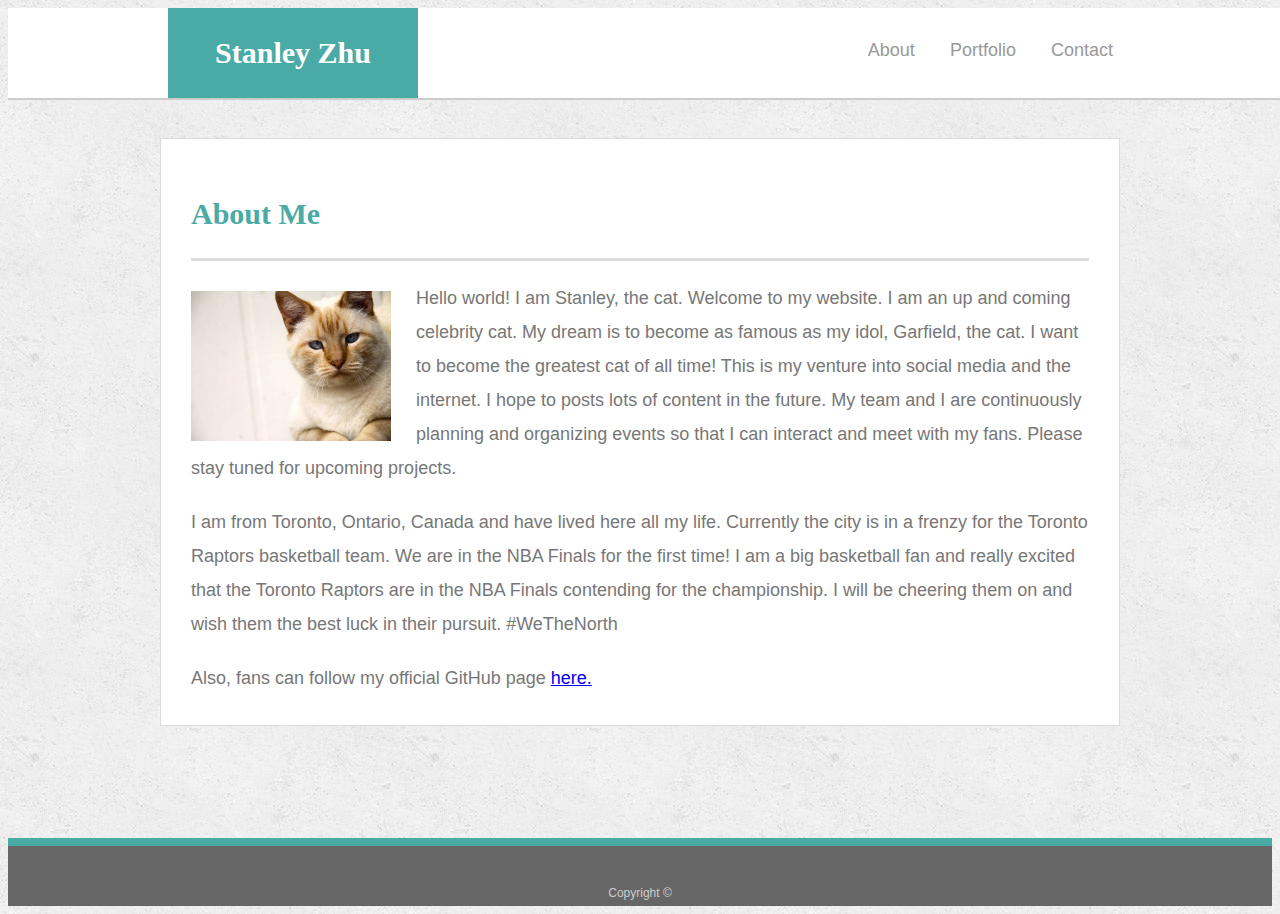
<file: index.html>
<!DOCTYPE html>

<html lang="en-us">

<head>
    <meta charset="UTF-8">
    <meta name="viewport" content="width=device-width, initial-scale=1">
    <title>About | Stanley Zhu</title>
    <link rel="stylesheet" type="text/css" href="assets/css/style.css">
</head>

<body>

    <header id="masthead">
        <div class="container">
            <a href="index.html" id="logo">Stanley Zhu</a>
            <nav>
                <a href="index.html">About</a>
                <a href="portfolio.html">Portfolio</a>
                <a href="contact.html">Contact</a>
            </nav>
        </div>
    </header>

    <div id="main-container" class="container">
        <section class="main-section">
            <h1>About Me</h1>

            <img src="assets/images/cat.jpg" class="auth-image" alt="Stanley Zhu">

            <p>
                Hello world! I am Stanley, the cat. Welcome to my website. I am an up and coming celebrity cat. My
                dream is to become as famous as my idol, Garfield, the cat. I want to become the greatest cat of all
                time! This is my venture into social media and the internet. I hope to posts lots of content in the
                future. My team and I are continuously planning and organizing events so that I can interact and
                meet with my fans. Please stay tuned for upcoming projects.
            </p>

            <p>
                I am from Toronto, Ontario, Canada and have lived here all my life. Currently the city is in a
                frenzy for the Toronto Raptors basketball team. We are in the NBA Finals for the first time! I am a
                big basketball fan and really excited that the Toronto Raptors are in the NBA Finals contending for
                the championship. I will be cheering them on and wish them the best luck in their pursuit.
                #WeTheNorth
            </p>

            <p>
                Also, fans can follow my official GitHub page <a href="https://github.com/cjstanzhu">here.</a>
            </p>

        </section>

    </div>

    <footer>
        <div class="container">
            Copyright &copy;
        </div>
    </footer>
</body>

</html>
</file>
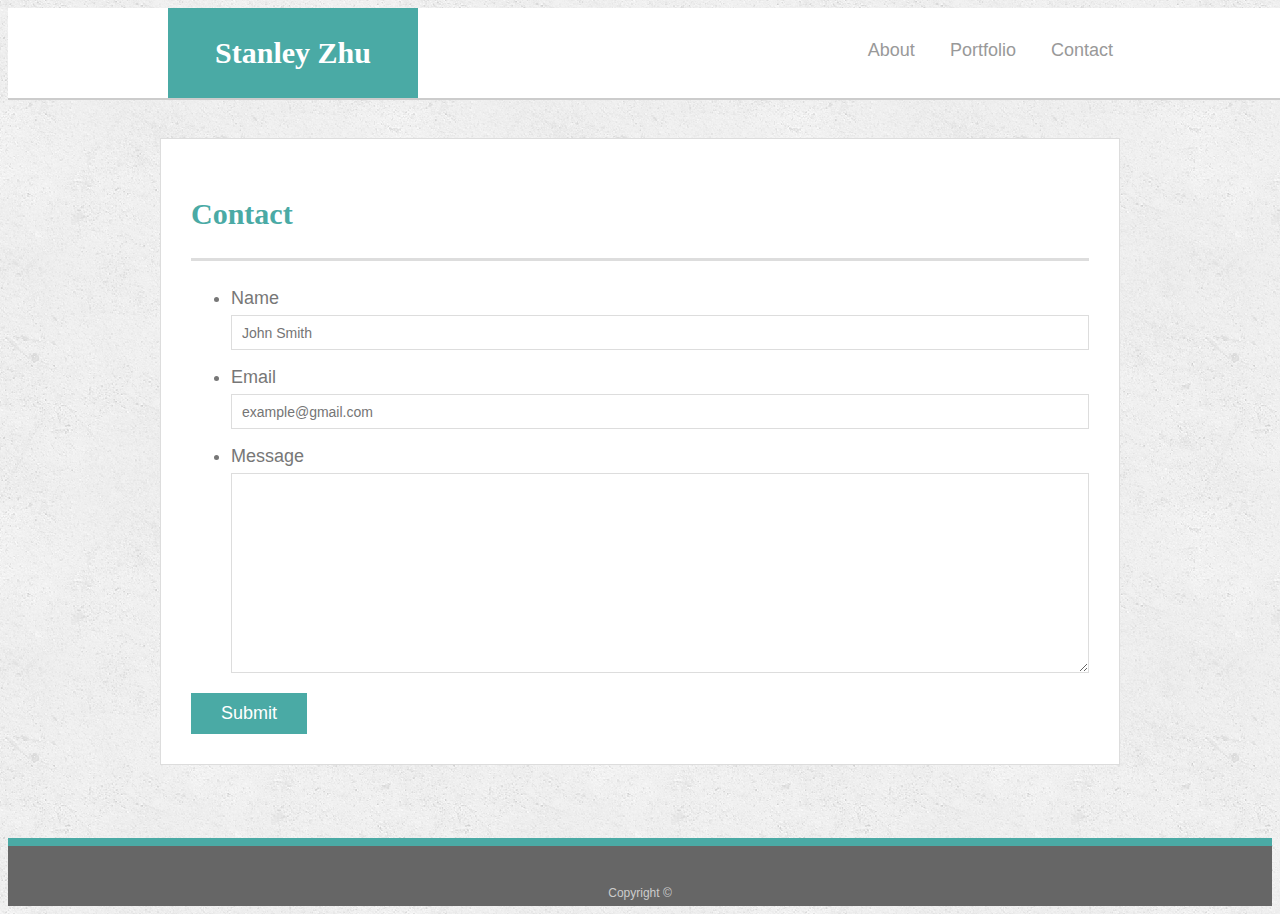
<file: contact.html>
<!DOCTYPE html>

<html lang="en-us">

<head>
    <meta charset="UTF-8">
    <meta name="viewport" content="width=device-width, initial-scale=1">
    <title>Contact | Stanley Zhu</title>
    <link rel="stylesheet" type="text/css" href="assets/css/style.css">
</head>

<body>

    <header id="masthead">
        <div class="container">
            <a href="index.html" id="logo">Stanley Zhu</a>
            <nav>
                <a href="index.html">About</a>
                <a href="portfolio.html">Portfolio</a>
                <a href="contact.html">Contact</a>
            </nav>
        </div>
    </header>

    <div id="main-container" class="container">
        <section class="main-section">
            <h1>Contact</h1>

            <form id="contact-form">
                <ul>
                    <li>
                        <label for="name">Name</label>
                        <input type="text" id="name" name="name" placeholder="John Smith" required="required">
                    </li>
                    <li>
                        <label for="email">Email</label>
                        <input type="email" id="email" name="email" placeholder="example@gmail.com" required="required">
                    </li>
                    <li>
                        <label for="message">Message</label>
                        <textarea id="message" name="message" required="required"></textarea>
                    </li>
                </ul>
                <input type="submit">
            </form>

        </section>

    </div>

    <footer>
        <div class="container">
            Copyright &copy;
        </div>
    </footer>
</body>

</html>
</file>
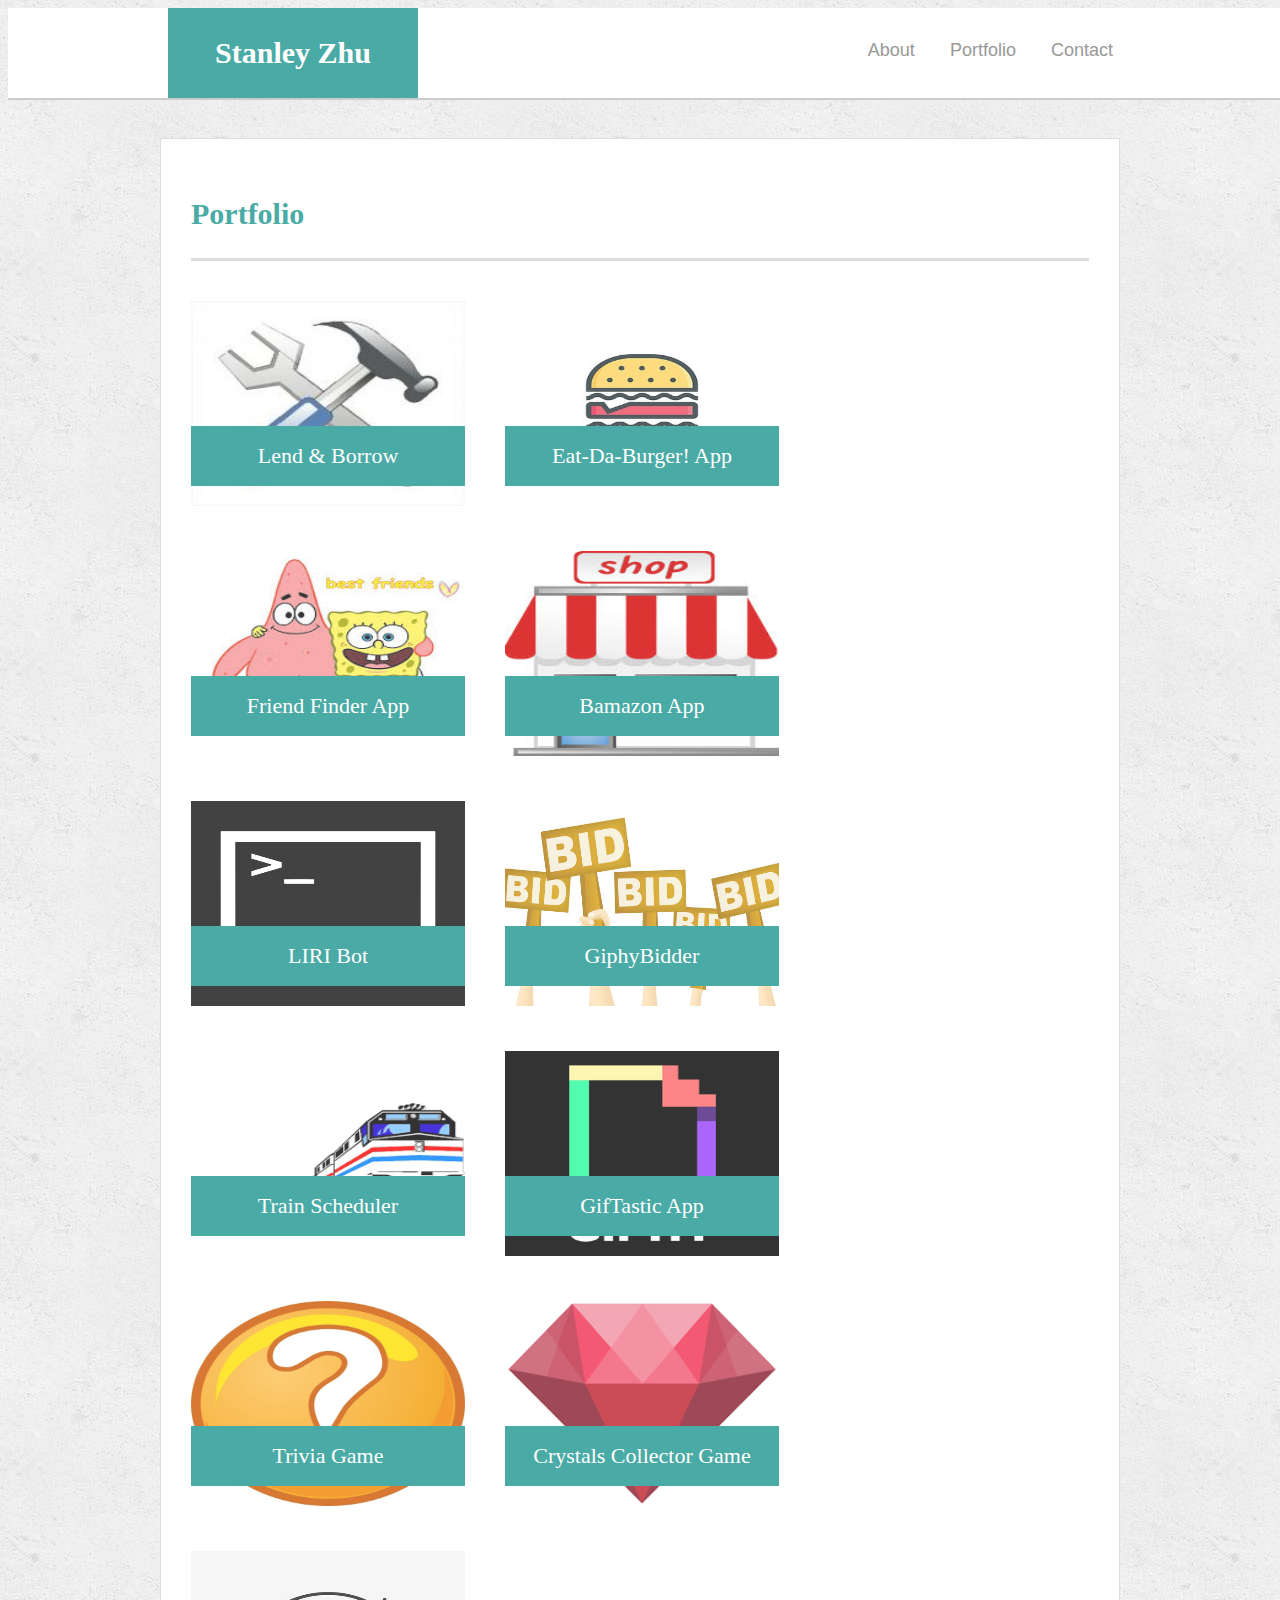
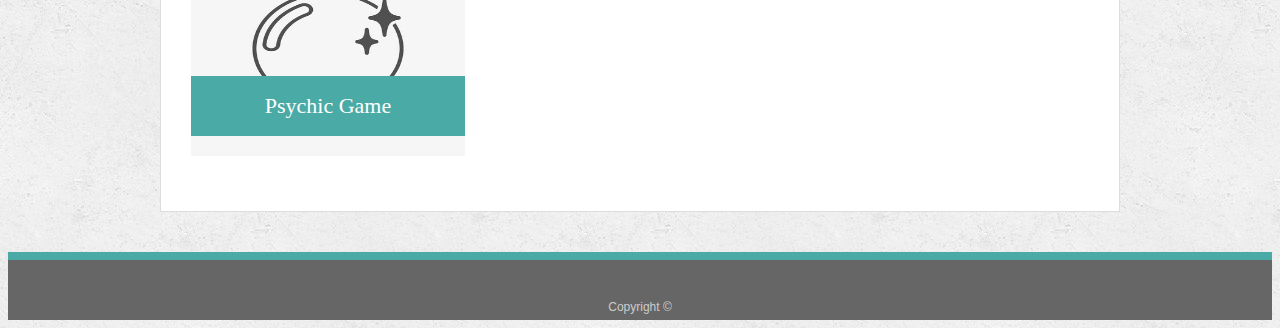
<file: portfolio.html>
<!DOCTYPE html>

<html lang="en-us">

<head>
    <meta charset="UTF-8">
    <meta name="viewport" content="width=device-width, initial-scale=1">
    <title>Portfolio | Stanley Zhu</title>
    <link rel="stylesheet" type="text/css" href="assets/css/style.css">
</head>

<body>

    <header id="masthead">
        <div class="container">
            <a href="index.html" id="logo">Stanley Zhu</a>
            <nav>
                <a href="index.html">About</a>
                <a href="portfolio.html">Portfolio</a>
                <a href="contact.html">Contact</a>
            </nav>
        </div>
    </header>

    <div id="main-container" class="container">
        <section class="main-section">
            <h1>Portfolio</h1>

            <div class="work">
                <img src="assets/images/tools.jpg" alt="Lend & Borrow">
                    
                <a href="https://fast-dusk-19160.herokuapp.com"><h3>Lend & Borrow</h3></a>
            </div>
            <div class="work">
                <img src="assets/images/burger.jpg" alt="Eat-Da-Burger! App">
                    
                <a href="https://damp-escarpment-80114.herokuapp.com"><h3>Eat-Da-Burger! App</h3></a>
            </div>
            <div class="work">
                <img src="assets/images/friends.jpg" alt="Friend Finder App">
                    
                <a href="https://dry-waters-56067.herokuapp.com"><h3>Friend Finder App</h3></a>
            </div>
            <div class="work">
                <img src="assets/images/store.jpg" alt="Bamazon App">
                    
                <a href="https://github.com/cjstanzhu/bamazon-app"><h3>Bamazon App</h3></a>
            </div>
            <div class="work">
                <img src="assets/images/command_line.png" alt="LIRI Bot">
                
                <a href="https://github.com/cjstanzhu/liri-node-app"><h3>LIRI Bot</h3></a>
            </div>
            <div class="work">
                <img src="assets/images/bidding.jpg" alt="GiphyBidder">
                
                <a href="https://m4pl3.github.io/group.01"><h3>GiphyBidder</h3></a>
            </div>
            <div class="work">
                <img src="assets/images/train.png" alt="Train Scheduler">
                
                <a href="https://cjstanzhu.github.io/Train-Scheduler"><h3>Train Scheduler</h3></a>
            </div>
            <div class="work">
                <img src="assets/images/giphy_logo.png" alt="GifTastic App">
                
                <a href="https://cjstanzhu.github.io/GifTastic-App"><h3>GifTastic App</h3></a>
            </div>
            <div class="work">
                <img src="assets/images/yellow_question_mark.jpg" alt="Trivia Game">
                
                <a href="https://cjstanzhu.github.io/TriviaGame"><h3>Trivia Game</h3></a>
            </div>
            <div class="work">
                <img src="assets/images/red_crystal.png" alt="Crystals Collector Game">
                
                <a href="https://cjstanzhu.github.io/unit-4-game"><h3>Crystals Collector Game</h3></a>
            </div>
            <div class="work">
                <img src="assets/images/crystal_ball.jpg" alt="Psychic Game">
                
                <a href="https://cjstanzhu.github.io/Psychic-Game"><h3>Psychic Game</h3></a>
            </div>
            
        </section>
        
    </div>
    
    <footer>
        <div class="container">
            Copyright &copy;
        </div>
    </footer>
</body>

</html>
</file>
<file: assets/css/style.css>
body {
  font-family: Arial, "Helvetica Neue", Helvetica, sans-serif;
  font-size: 18px;
  line-height: 34px;
  color: #777777;
  background: url("../images/concrete_seamless.png");
}

* {
  box-sizing: border-box;
}

/* general */

.container {
  width: 100%;
  max-width: 960px;
  margin: 0 auto;
  clear: both;
}

h1,
h2,
h3,
p {
  margin-bottom: 20px;
}

p:last-child {
  margin-bottom: 0;
}

h1,
h2,
h3 {
  font-family: Georgia, Times, "Times New Roman", serif;
  font-weight: 700;
  color: #4aaaa5;
}

h1 {
  padding-bottom: 20px;
  font-size: 30px;
  line-height: 49px;
  border-bottom: 3px solid #dddddd;
}

h2,
h3 {
  font-size: 22px;
}

/* header */

#masthead {
  position: fixed;
  z-index: 99;
  width: 100%;
  margin: 0 0 30px;
  overflow: auto;
  color: #ffffff;
  background: #ffffff;
  border-bottom: 2px solid #cccccc;
}

#logo {
  float: left;
  width: 250px;
  height: 90px;
  font-family: Georgia, Times, "Times New Roman", serif;
  font-size: 30px;
  font-weight: 700;
  line-height: 90px;
  color: #ffffff;
  text-align: center;
  text-decoration: none;
  background: #4aaaa5;
}

nav {
  float: right;
  margin-top: 25px;
}

nav a {
  display: inline-block;
  padding: 0 7.5px;
  margin: 0 7.5px;
  line-height: 18px;
  color: #999;
  text-align: center;
  text-decoration: none;
}

/* footer */

footer {
  padding: 30px 0;
  clear: both;
  font-size: 12px;
  color: #ffffff;
  color: #cccccc;
  text-align: center;
  background: #666666;
  border-top: 8px solid #4aaaa5;
  height: 50px;
}

h3, h2 {
  padding-bottom: 20px;
  margin-bottom: 15px;
  line-height: 22px;
  border-bottom: 2px solid #eeeeee;
}

/* main */

#main-container {
  padding-top: 130px;
  min-height: calc(100vh - 70px);
}

.main-section {
  float: left;
  width: 100%;
  max-width: 960px;
  padding: 30px;
  margin: 0 0 40px;
  background: #ffffff;
  border: 1px solid #dddddd;
}

/* portfolio page */

.work {
  position: relative;
  float: left;
  width: 274px;
  height: 205px;
  margin: 20px 0 25px;
  overflow: hidden;
}

.work:nth-child(even) {
  margin-right: 40px;
}

.work img {
  width: 100%;
  height: 100%;
  border: 0 none;
  opacity: 0.8;
}

.work h3 {
  position: absolute;
  bottom: 20px;
  width: 100%;
  padding: 15px;
  margin-bottom: 0;
  font-weight: 300;
  line-height: 30px;
  color: #ffffff;
  text-align: center;
  background: #4aaaa5;
  border-bottom: 0;
}

.auth-image {
  float: left;
  width: 200px;
  height: auto;
  margin-top: 10px;
  margin-right: 25px;
}

/* contact page */

#contact-form ul {
  margin-bottom: 20px;
}

#contact-form li {
  margin-bottom: 10px;
}

label,
input[type=text],
input[type=email],
textarea {
  display: block;
  width: 100%;
}

input[type=text],
input[type=email],
textarea {
  height: 35px;
  padding: 0 10px;
  font-size: 14px;
  border: 1px solid #dddddd;
}

textarea {
  height: 200px;
}

input[type=submit] {
  padding: 10px 30px;
  font-size: 18px;
  color: #ffffff;
  cursor: pointer;
  background: #4aaaa5;
  border: 0 none;
}

@media screen and (max-width: 980px) {
  .main-section {
    width: 70%;
  }
}

@media screen and (max-width: 768px) {
  .main-section {
    width: 100%;
  }
}

@media screen and (max-width: 640px) {
  #masthead {
    position: static;
  }
  #logo {
    width: 100%;
  }
  nav {
    float: left;
    width: 100%;
    text-align: center;
  }
  #main-container {
    padding-top: 10px;
  }
  .work {
    width: 100%;
    height: 100%;
  }
  .work img {
    height: 100%;
    max-height: 375px;
  }
  .auth-image {
    width: 100%;
    margin-bottom: 10px;
  }
}
</file>
